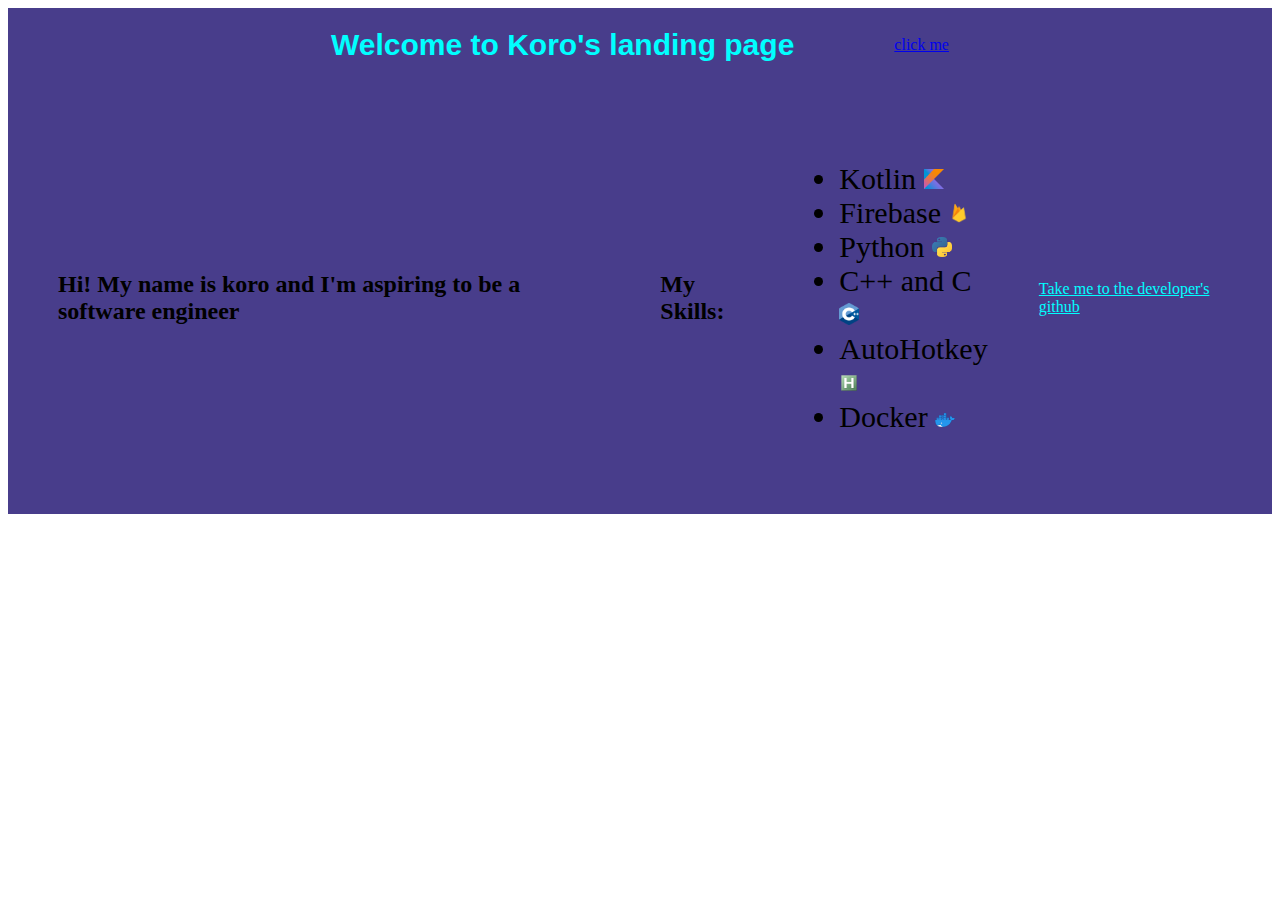
<file: index.html>
<!DOCTYPE html>
<html lang="en">
<head>
    <meta charset="UTF-8">
    <meta http-equiv="X-UA-Compatible" content="IE=edge">
    <link rel="stylesheet" href="css/styles.css">
    <meta name="viewport" content="width=device-width, initial-scale=1.0">
    <title>Koro's landing page</title>
    
</head>
<body>
    <div class="welcometxt"> 
        <h1>Welcome to Koro's landing page</h1>
        <a href="knowablestuff.html"> click me</a>
    </div>     
    <div class="skills-s">
        <h2>Hi! My name is koro and I'm aspiring to be a software engineer <br></h2>
        <h2>My Skills:</h2>
        <ul>
            <li>Kotlin <img class="fbase" src="pictures/kotlin.png"></li>
            <li>Firebase <img class="fbase" src="pictures/firebase.png"></li>
            <li>Python <img class="fbase" src="pictures/python.webp"></li>
            <li>C++ and C <img class="fbase" src="pictures/cpp.png"></li>
            <li>AutoHotkey <img class="fbase" src="pictures/AHK.png"></li>
            <li>Docker <img class="fbase" src="pictures/dogo.webp"></li>
        </ul>
        <a class="git-a" href="https://github.com/KoroLikesMelon">Take me to the developer's github</a>
    </div>
</body>
</html>
</file>
<file: css/styles.css>
h1{
    color:cyan;
    font-size: 30px;
    font-family: 'Franklin Gothic Medium', 'Arial Narrow', Arial, sans-serif;
}
.welcometxt{
    display:flex;
    justify-content: center;
    align-items: center;
    gap:100px;
}
.welcometxt h1 a{
    font-weight: 700;
}
.skills-s,
.welcometxt{
    background-color: darkslateblue;
}
.skills-s{
    display:flex;
    justify-content: center;
    align-items: center;
    gap:50px;
    padding:50px;    
}
.skills-s ul{
    font-family: Georgia, 'Times New Roman', Times, serif;
    font-size: 30px;
}
.fbase{
    width:20px;
    height:auto;
}
.git-a {
    color:aqua
}
</file>
